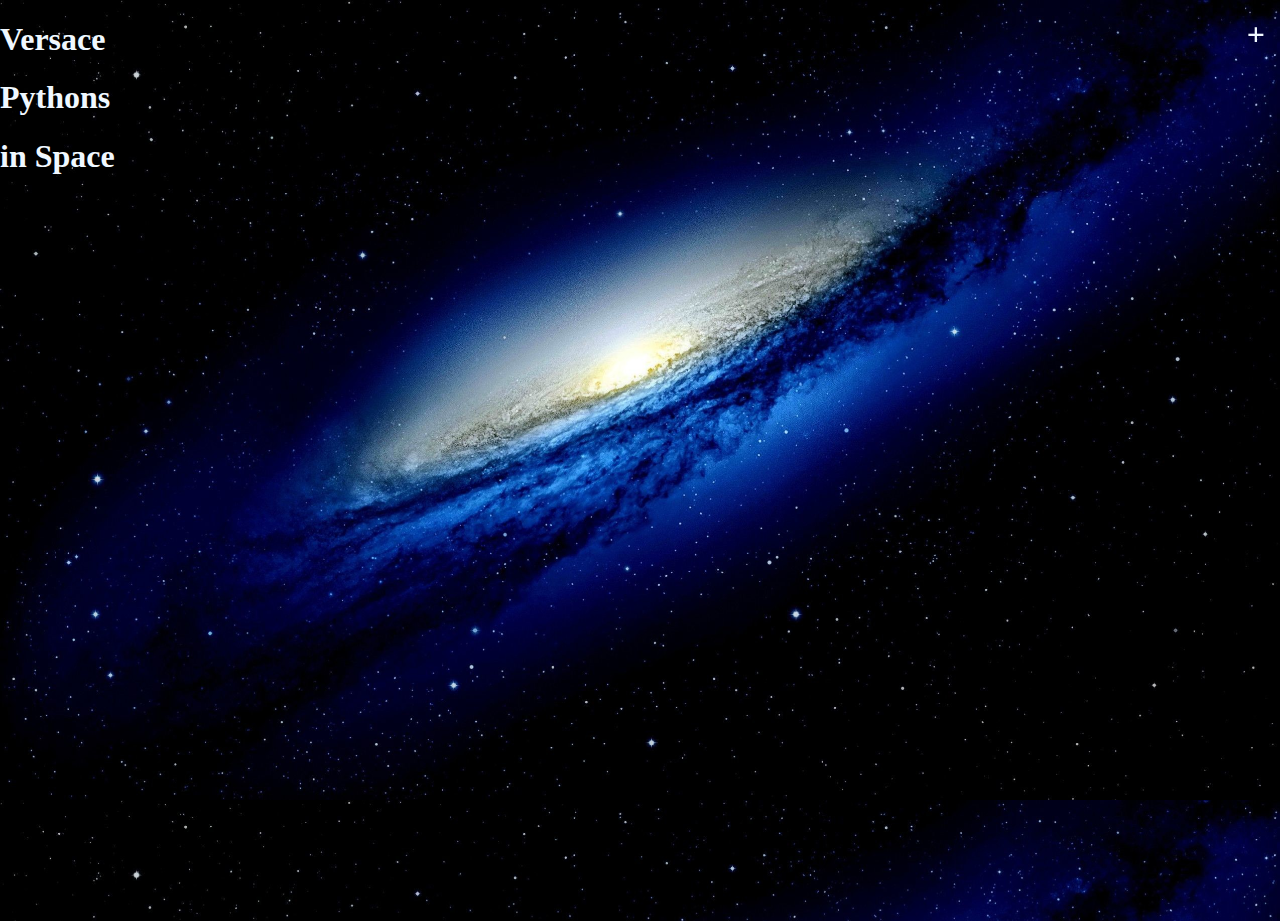
<file: index.html>
<!DOCTYPE html>
<html lang="en">

<head>
    <meta charset="UTF-8">
    <meta name="viewport" content="width=device-width, initial-scale=1.0">
    <meta http-equiv="X-UA-Compatible" content="ie=edge">
    <link rel="stylesheet" href="https://maxcdn.bootstrapcdn.com/bootstrap/3.3.6/css/bootstrap.min.css" integrity="sha384-1q8mTJOASx8j1Au+a5WDVnPi2lkFfwwEAa8hDDdjZlpLegxhjVME1fgjWPGmkzs7"
        crossorigin="anonymous">
    <!-- <script src="https://maxcdn.bootstrapcdn.com/bootstrap/3.3.7/js/bootstrap.min.js" integrity="sha384-Tc5IQib027qvyjSMfHjOMaLkfuWVxZxUPnCJA7l2mCWNIpG9mGCD8wGNIcPD7Txa" -->
    <!-- crossorigin="anonymous"></script> -->
    <link rel="stylesheet" type="text/css" href="assets/css/styles.css">
    <script src="https://cdnjs.cloudflare.com/ajax/libs/jquery/3.2.1/jquery.min.js"></script>
    <script type="text/javascript" src="assets/js/logic.js"></script>
    <title>Versace Space Pythons</title>
</head>

<body>

    <div class="container-fluid">

        <div class="row">

            <div class="col-lg-1 col-md-1 col-sm-1">

                <h1 id="space-title">Versace</h1>

            </div>
            <!-- /.col -->

        </div>
        <!-- /.row-->

        <div class="row">

            <div class="col-lg-1 col-md-1 col-sm-1">

                <h1 id="space-title">Pythons</h1>

            </div>
            <!-- /.col -->

        </div>
        <!-- /.row-->

        <div class="row">

            <div class="col-lg-2 col-md-2 col-sm-2">

                <h1 id="space-title">in Space</h1>

            </div>
            <!-- /.col -->

        </div>
        <!-- /.header-->

    </div>
    <!-- /.container -->

    <a href="#" class="X">
        <h1 id="plus">+</h1>
    </a>

    <!-- menu -->
    <div class="menu">

        <p id="X">
            <a href="#" class="X">X</a>
        </p>

        <div class="img-div">

            <div id="menu-item">
                <a href="meteors.html" class="menu-link">
                    <img class="img" src="assets/images/meteor.png" alt="meteors">
                    <p class="menu-p">Meteors</p>
                </a>
            </div>

            <div id="menu-item">
                <a href="asteroids.html" class="menu-link">
                    <img class="img" src="assets/images/asteroid.png" alt="asteroids">
                    <p class="menu-p">Asteroids</p>
                </a>
            </div>

            <div id="menu-item">
                <a href="satellites.html" class="menu-link">
                    <img class="img" src="assets/images/satellite.png" alt="satellites">
                    <p class="menu-p">Satellites</p>
                </a>
            </div>

            <div id="menu-item">
                <a href="rockets.html" class="menu-link">
                    <img class="img" src="assets/images/rocket.png" alt="rockets">
                    <p class="menu-p">Rockets</p>
                </a>
            </div>

            <div id="menu-item">
                <a href="gallery.html" class="menu-link">
                    <img class="img" src="assets/images/gallery.png" alt="gallery">
                    <p id="bottom" class="menu-p">Gallery</p>
                </a>
            </div>

        </div>

    </div>
    <!-- /.menu -->

</body>

</html>
</file>
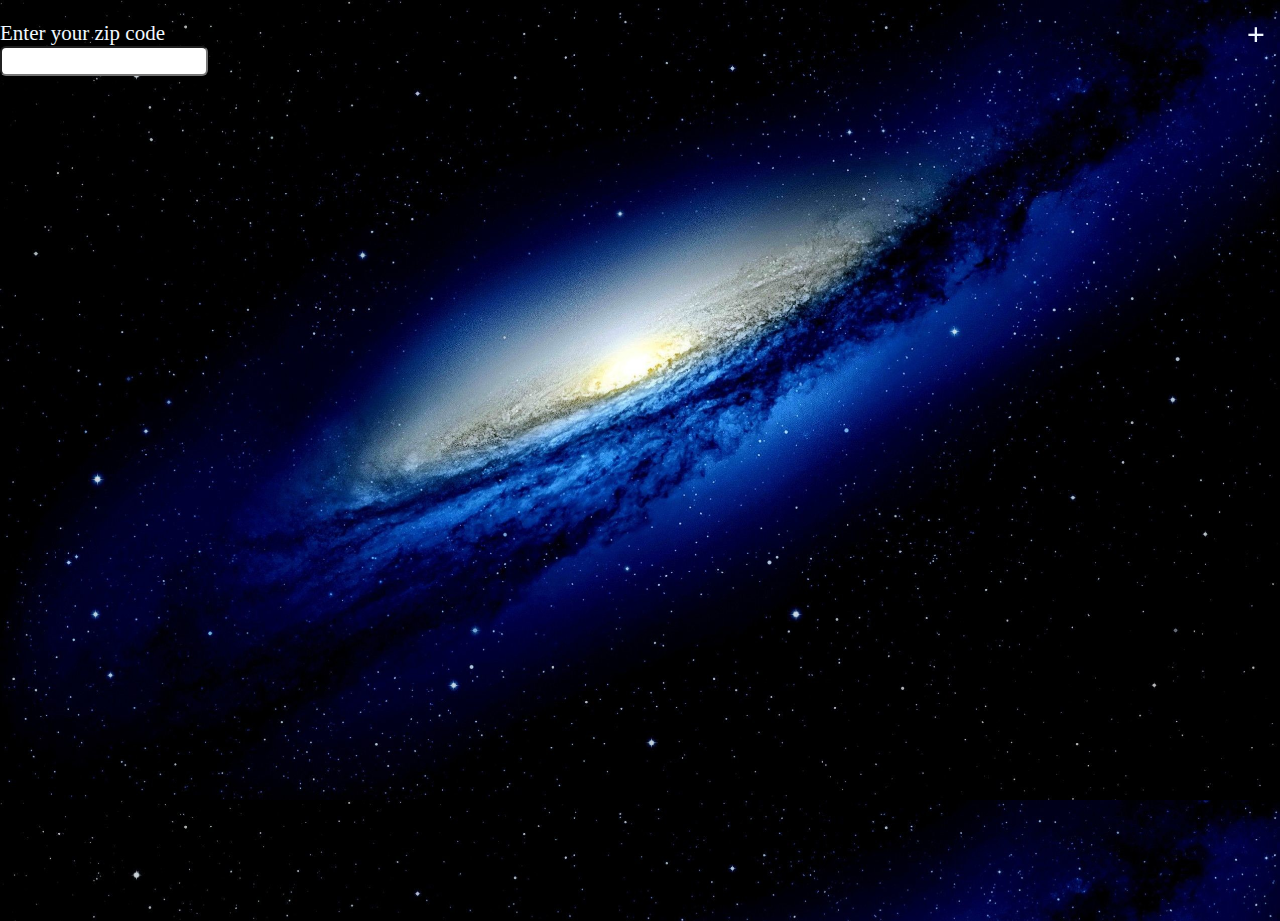
<file: meteors.html>
<!DOCTYPE html>
<html lang="en">

<head>
    <meta charset="UTF-8">
    <meta name="viewport" content="width=device-width, initial-scale=1.0">
    <meta http-equiv="X-UA-Compatible" content="ie=edge">
    <link rel="stylesheet" href="https://maxcdn.bootstrapcdn.com/bootstrap/3.3.6/css/bootstrap.min.css" integrity="sha384-1q8mTJOASx8j1Au+a5WDVnPi2lkFfwwEAa8hDDdjZlpLegxhjVME1fgjWPGmkzs7"
        crossorigin="anonymous">
    <!-- <script src="https://maxcdn.bootstrapcdn.com/bootstrap/3.3.7/js/bootstrap.min.js" integrity="sha384-Tc5IQib027qvyjSMfHjOMaLkfuWVxZxUPnCJA7l2mCWNIpG9mGCD8wGNIcPD7Txa" -->
    <!-- crossorigin="anonymous"></script> -->
    <link rel="stylesheet" type="text/css" href="assets/css/styles.css">
    <link rel="stylesheet" type="text/css" href="assets/css/meteors.css">    
    <script src="https://cdnjs.cloudflare.com/ajax/libs/jquery/3.2.1/jquery.min.js"></script>
    <script type="text/javascript" src="assets/js/logic.js"></script>
    <title>Versace Space Pythons</title>
</head>

<body>

    <div class="container-fluid">

        <div class="row">

            <div class="col-lg-3 col-md-3 col-sm-3">

                <label for="zip-input" id="label">Enter your zip code</label>

            </div>
            <!-- /.col -->

        </div>
        <!-- /.row-->

        <div class="row">

            <div class="col-lg-2 col-md-2 col-sm-2">

                <input id="zip-input" type="text">

            </div>
            <!-- /.col -->

        </div>
        <!-- /.row-->

        <div class="row">

            <div class="col-lg-6 col-md-6 col-sm-6">

                

            </div>
            <!-- /.col -->

        </div>
        <!-- /.row-->

    </div>
    <!-- /.container -->

    <a href="#" class="X">
        <h1 id="plus">+</h1>
    </a>

    <!-- menu -->
    <div class="menu">

        <p id="X">
            <a href="#" class="X">X</a>
        </p>

        <div class="img-div">

            <div id="menu-item">
                <a href="meteors.html" class="menu-link">
                    <img class="img" src="assets/images/meteor.png" alt="meteors">
                    <p class="menu-p">Meteors</p>
                </a>
            </div>

            <div id="menu-item">
                <a href="asteroids.html" class="menu-link">
                    <img class="img" src="assets/images/asteroid.png" alt="asteroids">
                    <p class="menu-p">Asteroids</p>
                </a>
            </div>

            <div id="menu-item">
                <a href="satellites.html" class="menu-link">
                    <img class="img" src="assets/images/satellite.png" alt="satellites">
                    <p class="menu-p">Satellites</p>
                </a>
            </div>

            <div id="menu-item">
                <a href="rockets.html" class="menu-link">
                    <img class="img" src="assets/images/rocket.png" alt="rockets">
                    <p class="menu-p">Rockets</p>
                </a>
            </div>

            <div id="menu-item">
                <a href="gallery.html" class="menu-link">
                    <img class="img" src="assets/images/gallery.png" alt="gallery">
                    <p id="bottom" class="menu-p">Gallery</p>
                </a>
            </div>

        </div>

    </div>
    <!-- /.menu -->

</body>

</html>
</file>
<file: assets/css/styles.css>
body {
    margin: 0px;
    background-image: url('../images/space-background-8.jpg');
    background-size: 100%;
    height: 100vh;
}

.container-fluid {
    margin-top: 21px;
}

#space-title {
    font-weight: bold;
    color: aliceblue;
    margin-top: 5px;
}

#snake-img {
    width: 60px;
    display: inline;
    margin-top: 9px;
    margin-left: 9px;
}

#plus {
    position: fixed;
    top: 6px;
    right: 15px;
    margin-top: 10px;
    text-align: right;
    font-weight: bold;
    color: aliceblue;
}

/* menu */
#X {
    float: left;
    color: aliceblue;
    font-family: 'Gill Sans', 'Gill Sans MT', Calibri, 'Trebuchet MS', sans-serif;
    text-align: center;    
    position: fixed;
    right: 165px;
    top: 21px;
    font-size: 27px;
}

.X {
    color: aliceblue;
}

.X:hover {
    text-decoration: none;
}

.img-div {
    position: fixed;
    right: 0;
    top: 0;
    width: 170px;
    height: 100%;
}

.menu-p {
    text-align: center;
    font-size: 21px;
    color: aliceblue;
}

.menu-link:hover {
    text-decoration: none;
}

.img {
    width: 60px;
    margin-left: 54px;
    margin-top: 24px;
    margin-bottom: 6px;
    padding: 10px;
    border: 1px solid #001062;
    border-radius: 3px;
    background: #dfeaff85;
}

#menu-item {
    margin-bottom: 33px;
}

#bottom {
    margin-bottom: 90px;
}
</file>
<file: assets/css/meteors.css>
/* zip input */
#label {
    font-size: 21px;
    color: aliceblue;
}

#zip-input {
    font-size: 21px;
    border-radius: 6px;
    width: 200px;
}
</file>
